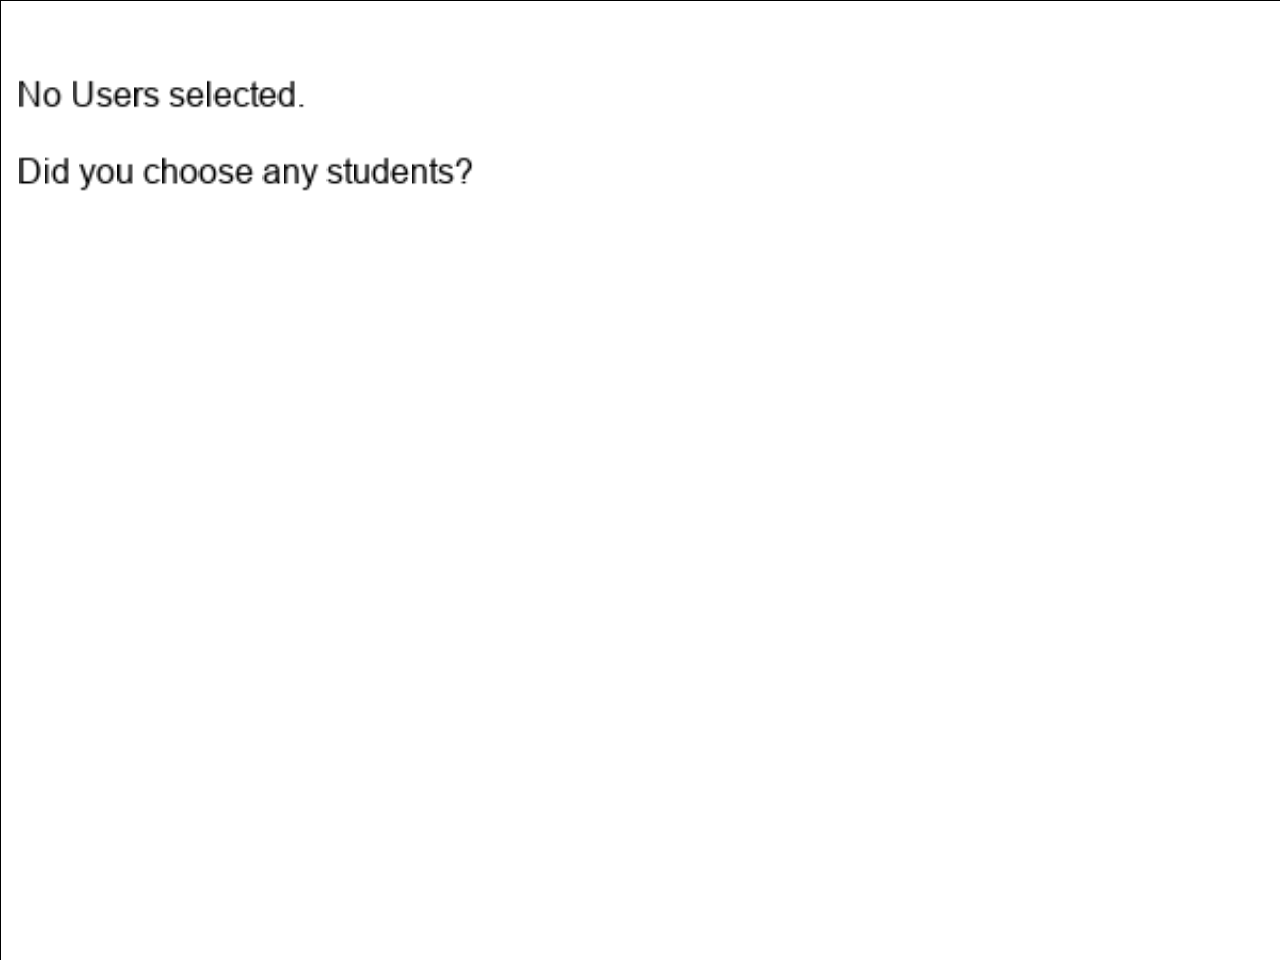
<file: settings/index.html>
<!DOCTYPE html>
<html lang="en">
    <head>
        <!-- Generated by GameMaker:Studio http://www.yoyogames.com/gamemaker/studio -->
        <meta http-equiv="X-UA-Compatible" content="IE=edge" />
        <meta http-equiv="pragma" content="no-cache"/>
        <meta name="apple-mobile-web-app-capable" content="yes" />
        <meta name ="viewport" content="width=device-width, initial-scale=1.0, maximum-scale=1.0, user-scalable=0" />
        <meta name="apple-mobile-web-app-status-bar-style" content="black-translucent" />
        <meta charset="utf-8"/>

        <!-- Set the title bar of the page -->
        <title>FG App Settings</title>

        <!-- Set the background colour of the document -->
        <style>
            body {
              background: #ffffff;
              color:#cccccc;
              margin: 0px;
              padding: 0px;
              border: 0px;
            }
            canvas {
                      image-rendering: optimizeSpeed;
                      -webkit-interpolation-mode: nearest-neighbor;
                      -ms-touch-action: none;
                      margin: 0px;
                      padding: 0px;
                      border: 0px;
            }
            :-webkit-full-screen #canvas {
                 width: 100%;
                 height: 100%;
            }
            div.gm4html5_div_class
            {
              margin: 0px;
              padding: 0px;
              border: 0px;
            }
            /* START - Login Dialog Box */
            div.gm4html5_login
            {
                 padding: 20px;
                 position: absolute;
                 border: solid 2px #000000;
                 background-color: #404040;
                 color:#00ff00;
                 border-radius: 15px;
                 box-shadow: #101010 20px 20px 40px;
            }
            div.gm4html5_cancel_button
            {
                 float: right;
            }
            div.gm4html5_login_button
            {
                 float: left;
            }
            div.gm4html5_login_header
            {
                 text-align: center;
            }
            /* END - Login Dialog Box */
            :-webkit-full-screen {
               width: 100%;
               height: 100%;
            }
        </style>
		
		<script>
			function jsDrawCenteredText(_graphics, x, y, colour, text) {
				_graphics.fillStyle = colour;
				_graphics.lineStyle = colour;
				_graphics.font = "bold 18px Open Sans"; ;
				_graphics.textAlign = "center";
				_graphics.fillText(text, x, y);
				_graphics.textAlign = "left";
			}
		</script>
    </head>

    <body>
        <div class="gm4html5_div_class" id="gm4html5_div_id">
            <!-- Create the canvas element the game draws to -->
            <canvas id="canvas" width="600" height="450">
               <p>Your browser doesn't support HTML5 canvas.</p>
            </canvas>
        </div>

		<script>
			var c = document.getElementById('canvas');
			var ratio = c.height / c.width;
			c.width  = window.innerWidth;
			c.height = window.innerWidth * ratio;
			var ctx = c.getContext("2d");
			jsDrawCenteredText(ctx, c.width/2, c.height/2, "rgba(32,32,32,255)", "Loading...");
		</script>

        <!-- Run the game code -->
        <script type="text/javascript" src="html5game/Portal.js?RAAZB=1787510307"></script>
        <script>window.onload = GameMaker_Init;</script>
    </body>
</html>
</file>
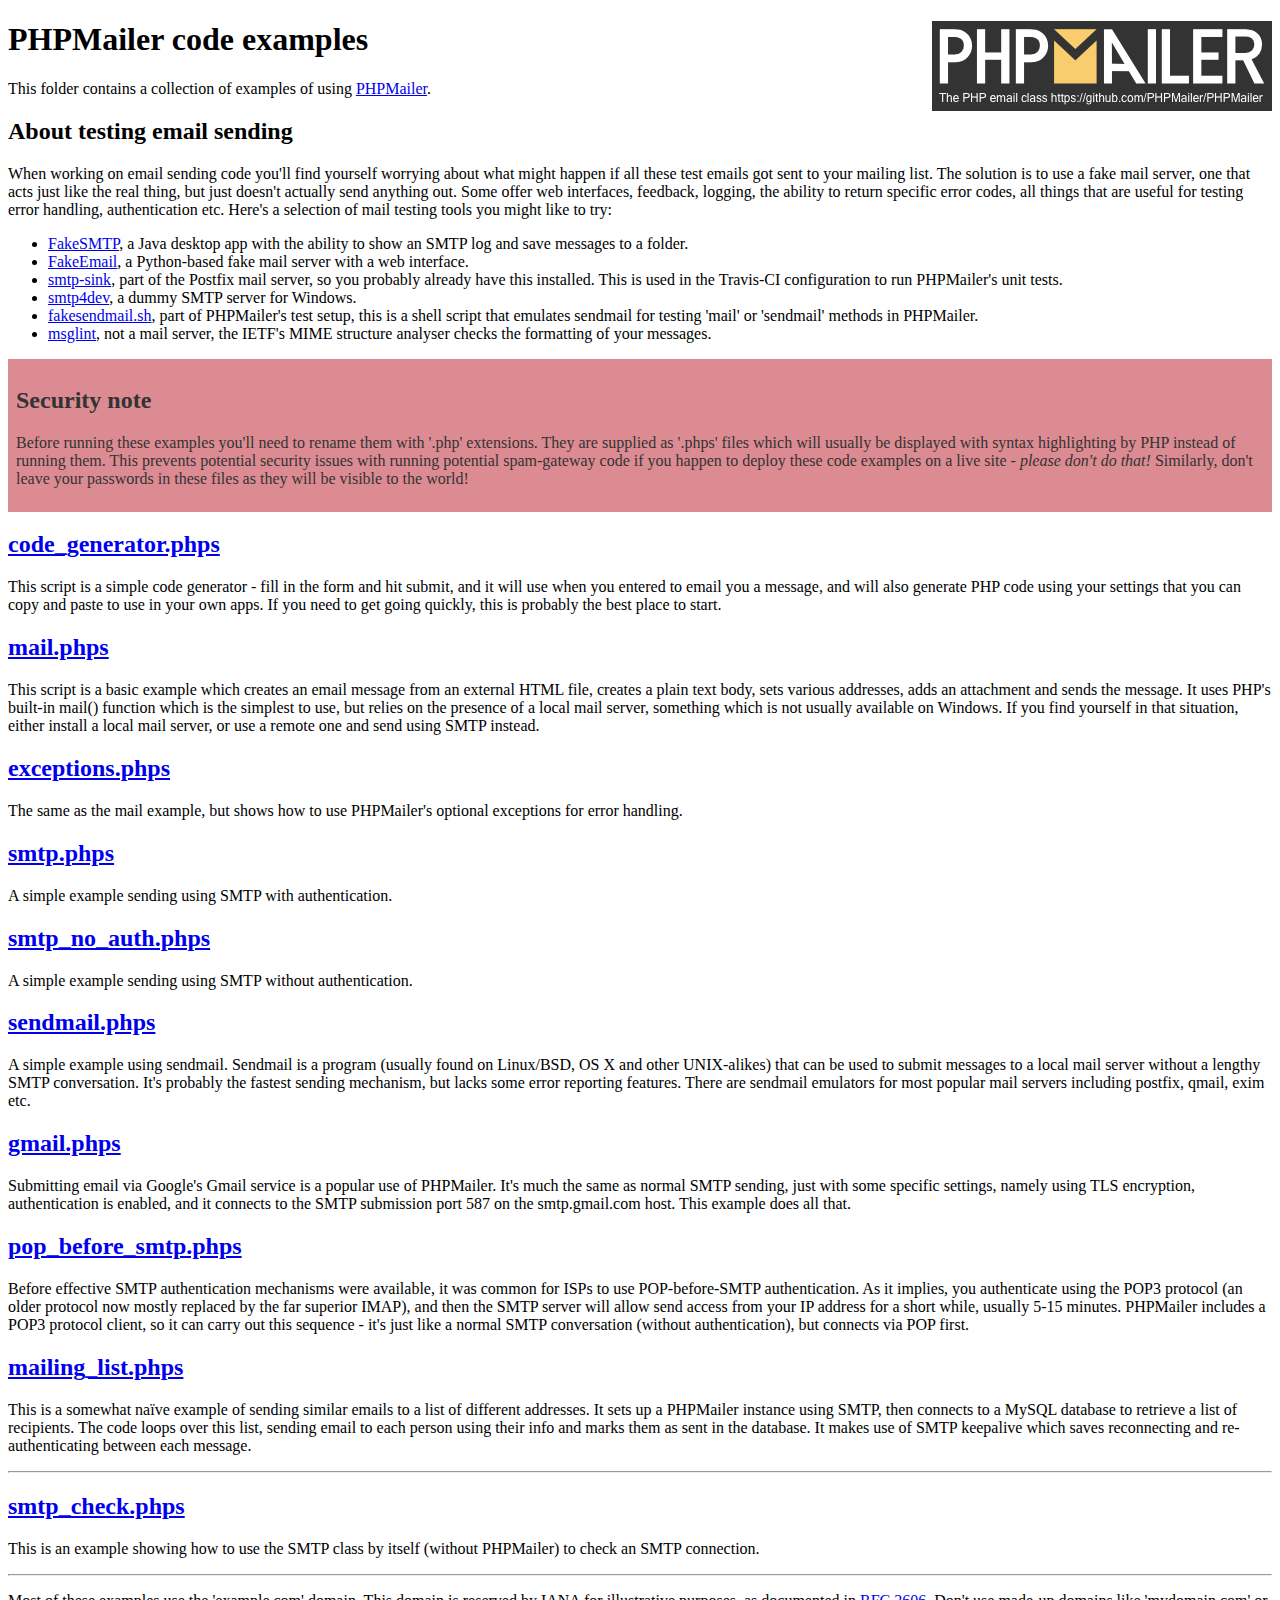
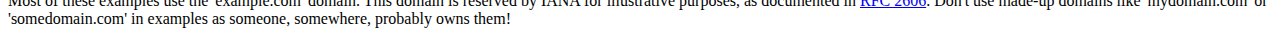
<file: php/services/PHPMailer/examples/index.html>
<!DOCTYPE html>
<html>
<head>
	<meta charset="UTF-8">
	<title>PHPMailer Examples</title>
</head>
<body>
<h1>PHPMailer code examples<a href="https://github.com/PHPMailer/PHPMailer"><img src="images/phpmailer.png" style="float:right; border:0;" alt="PHPMailer logo"></a></h1>
<p>This folder contains a collection of examples of using <a href="https://github.com/PHPMailer/PHPMailer">PHPMailer</a>.</p>
<h2>About testing email sending</h2>
<p>When working on email sending code you'll find yourself worrying about what might happen if all these test emails got sent to your mailing list. The solution is to use a fake mail server, one that acts just like the real thing, but just doesn't actually send anything out. Some offer web interfaces, feedback, logging, the ability to return specific error codes, all things that are useful for testing error handling, authentication etc. Here's a selection of mail testing tools you might like to try:</p>
<ul>
  <li><a href="https://github.com/Nilhcem/FakeSMTP">FakeSMTP</a>, a Java desktop app with the ability to show an SMTP log and save messages to a folder. </li>
  <li><a href="https://github.com/isotoma/FakeEmail">FakeEmail</a>, a Python-based fake mail server with a web interface.</li>
  <li><a href="http://www.postfix.org/smtp-sink.1.html">smtp-sink</a>, part of the Postfix mail server, so you probably already have this installed. This is used in the Travis-CI configuration to run PHPMailer's unit tests.</li>
  <li><a href="http://smtp4dev.codeplex.com">smtp4dev</a>, a dummy SMTP server for Windows.</li>
  <li><a href="https://github.com/PHPMailer/PHPMailer/blob/master/test/fakesendmail.sh">fakesendmail.sh</a>, part of PHPMailer's test setup, this is a shell script that emulates sendmail for testing 'mail' or 'sendmail' methods in PHPMailer.</li>
  <li><a href="http://tools.ietf.org/tools/msglint/">msglint</a>, not a mail server, the IETF's MIME structure analyser checks the formatting of your messages.</li>
</ul>
<div style="padding: 8px; color: #333333; background-color: #dc8b92">
<h2>Security note</h2>
<p>Before running these examples you'll need to rename them with '.php' extensions. They are supplied as '.phps' files which will usually be displayed with syntax highlighting by PHP instead of running them. This prevents potential security issues with running potential spam-gateway code if you happen to deploy these code examples on a live site - <em>please don't do that!</em> Similarly, don't leave your passwords in these files as they will be visible to the world!</p>
</div>
<h2><a href="code_generator.phps">code_generator.phps</a></h2>
<p>This script is a simple code generator - fill in the form and hit submit, and it will use when you entered to email you a message, and will also generate PHP code using your settings that you can copy and paste to use in your own apps. If you need to get going quickly, this is probably the best place to start.</p>
<h2><a href="mail.phps">mail.phps</a></h2>
<p>This script is a basic example which creates an email message from an external HTML file, creates a plain text body, sets various addresses, adds an attachment and sends the message. It uses PHP's built-in mail() function which is the simplest to use, but relies on the presence of a local mail server, something which is not usually available on Windows. If you find yourself in that situation, either install a local mail server, or use a remote one and send using SMTP instead.</p>
<h2><a href="exceptions.phps">exceptions.phps</a></h2>
<p>The same as the mail example, but shows how to use PHPMailer's optional exceptions for error handling.</p>
<h2><a href="smtp.phps">smtp.phps</a></h2>
<p>A simple example sending using SMTP with authentication.</p>
<h2><a href="smtp_no_auth.phps">smtp_no_auth.phps</a></h2>
<p>A simple example sending using SMTP without authentication.</p>
<h2><a href="sendmail.phps">sendmail.phps</a></h2>
<p>A simple example using sendmail. Sendmail is a program (usually found on Linux/BSD, OS X and other UNIX-alikes) that can be used to submit messages to a local mail server without a lengthy SMTP conversation. It's probably the fastest sending mechanism, but lacks some error reporting features. There are sendmail emulators for most popular mail servers including postfix, qmail, exim etc.</p>
<h2><a href="gmail.phps">gmail.phps</a></h2>
<p>Submitting email via Google's Gmail service is a popular use of PHPMailer. It's much the same as normal SMTP sending, just with some specific settings, namely using TLS encryption, authentication is enabled, and it connects to the SMTP submission port 587 on the smtp.gmail.com host. This example does all that.</p>
<h2><a href="pop_before_smtp.phps">pop_before_smtp.phps</a></h2>
<p>Before effective SMTP authentication mechanisms were available, it was common for ISPs to use POP-before-SMTP authentication. As it implies, you authenticate using the POP3 protocol (an older protocol now mostly replaced by the far superior IMAP), and then the SMTP server will allow send access from your IP address for a short while, usually 5-15 minutes. PHPMailer includes a POP3 protocol client, so it can carry out this sequence - it's just like a normal SMTP conversation (without authentication), but connects via POP first.</p>
<h2><a href="mailing_list.phps">mailing_list.phps</a></h2>
<p>This is a somewhat naïve example of sending similar emails to a list of different addresses. It sets up a PHPMailer instance using SMTP, then connects to a MySQL database to retrieve a list of recipients. The code loops over this list, sending email to each person using their info and marks them as sent in the database. It makes use of SMTP keepalive which saves reconnecting and re-authenticating between each message.</p>
<hr>
<h2><a href="smtp_check.phps">smtp_check.phps</a></h2>
<p>This is an example showing how to use the SMTP class by itself (without PHPMailer) to check an SMTP connection.</p>
<hr>
<p>Most of these examples use the 'example.com' domain. This domain is reserved by IANA for illustrative purposes, as documented in <a href="http://tools.ietf.org/html/rfc2606">RFC 2606</a>. Don't use made-up domains like 'mydomain.com' or 'somedomain.com' in examples as someone, somewhere, probably owns them!</p>
</body>
</html>
</file>
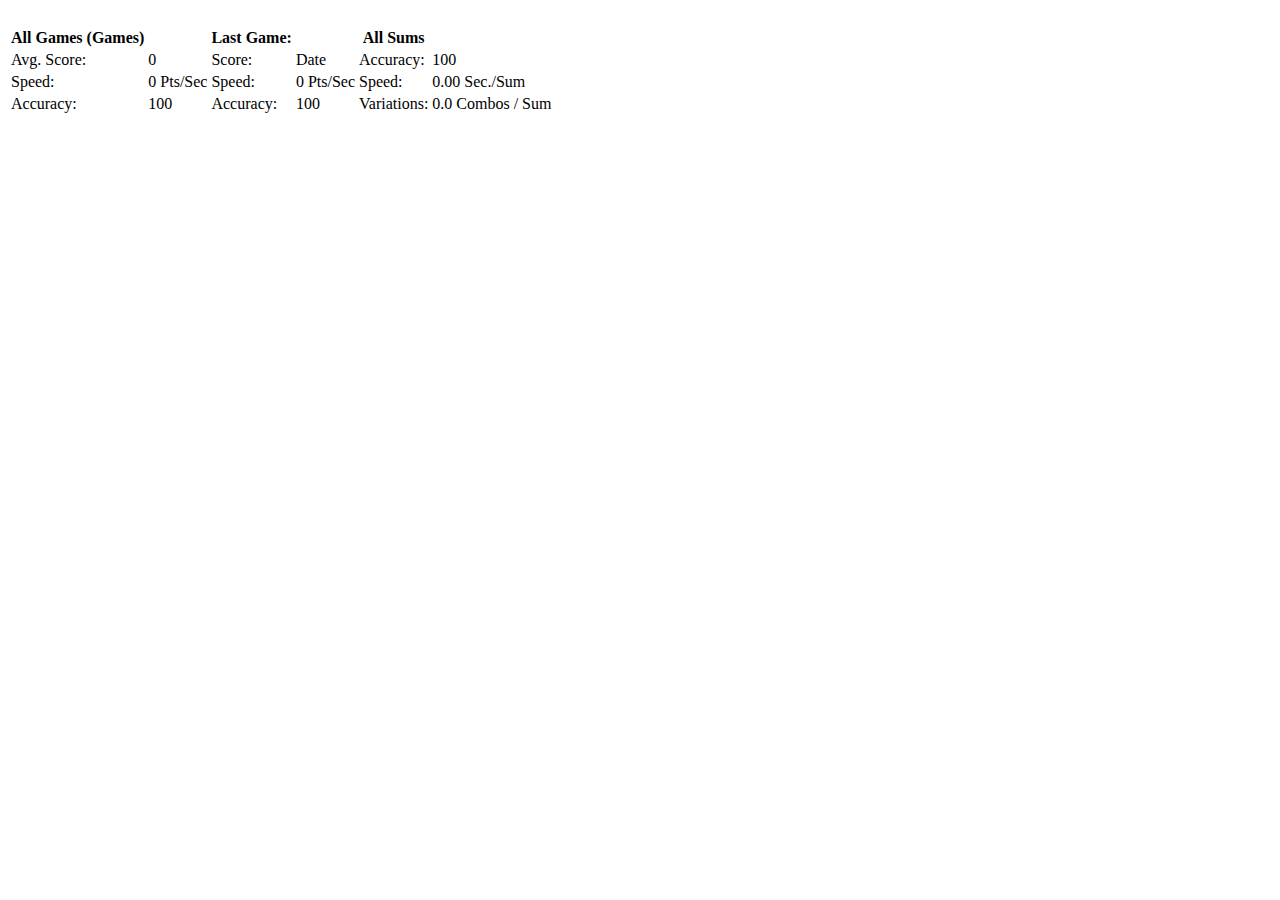
<file: media/reports/reports-product-1.htm>
<body>
	<br/>
	<table>
		<tr>
			<th>All Games (<NumberOfGames>Games</NumberOfGames>)</th><th></th>
			<th>Last Game:</th><th></th>
			<th>All Sums</th><th></th>
		</tr>
		<tr>
			<td>Avg. Score:</td><td><Avg fixed="0">0</Avg></td>
			<td>Score:</td><td><LastGameScore>Date</LastGameScore></td>
			<td>Accuracy:</td><td><AccuracyPerItem percent="0">100</AccuracyPerItem></td>			
		</tr>
		<tr>
			<td>Speed:</td><td><PtsPerSec fixed="2">0</PtsPerSec> Pts/Sec</td>
			<td>Speed:<td><LastGamePtsPerSec fixed="2">0</LastGamePtsPerSec> Pts/Sec</td>
			<td>Speed:</td><td><secPerItem fixed="2">0.00</secPerItem> Sec./Sum</td>
		</tr>
		<tr>
            <td>Accuracy:</td><td><Accuracy percent="0">100</Accuracy></td>
            <td>Accuracy:</td><td><LastGameAccuracy percent="0">100</LastGameAccuracy></td>
			<td>Variations:</td><td><combosPerItem fixed="2">0.0</combosPerItem> Combos / Sum</td>
		</tr>
	</table>
	<br/>	
	<div class="clear">
	<div class="report-graph">
		<div class="row">
			<div class = "canvas-wrapper" align="left">
				<canvas id="Score" type="scatter" title="Score By Game" data-obj = "games" data-src="games" data-col="Score" x-label="Game" y-label="Score"></canvas>
			</div>
			<div class = "canvas-wrapper">
				<canvas id="Speed" type="scatter" title="Speed By Game" data-obj = "games" data-src="games" data-col="PtsPerSec" x-label="Game" y-label="Pts Per Sec"></canvas>
			</div>
		</div>
	</div>
	<div class="report-graph">
		<div class="row">
            <div class="clear"></div>
			<div class = "canvas-wrapper" align="left">
				<canvas id="Accuracy" type="bar" title="Accuracy Per Sum" data-obj = "progress" data-src="progressData" data-label="sum" data-col="Accuracy" x-label="Sum" y-label="Percent Correct"></canvas>
			</div>
			<div class = "canvas-wrapper">
				<canvas id="TargetSpeed" type="bar" title="Speed Per Sum" data-obj = "progress" data-src="progressData" data-label="sum" data-col="SecPer" x-label="Sum" y-label="Seconds"></canvas>
			</div>
		</div>
	</div>
        
</body>
</file>
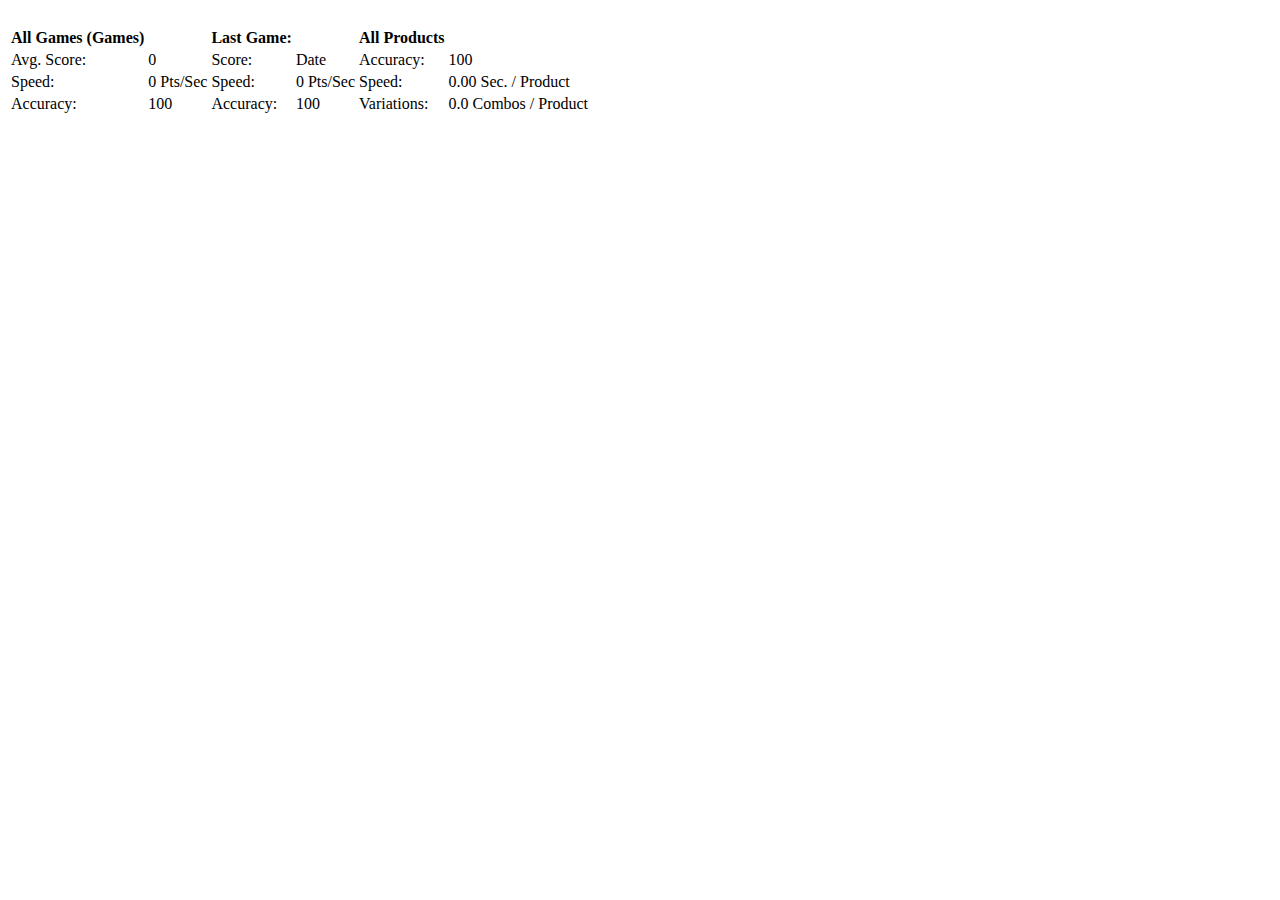
<file: media/reports/reports-product-2.htm>
<body>
	<br/>
	<table>
		<tr>
			<th>All Games (<NumberOfGames>Games</NumberOfGames>)</th><th></th>
			<th>Last Game:</th><th></th>
			<th>All Products</th><th></th>
		</tr>
		<tr>
			<td>Avg. Score:</td><td><Avg fixed="0">0</Avg></td>
			<td>Score:</td><td><LastGameScore>Date</LastGameScore></td>
			<td>Accuracy:</td><td><AccuracyPerItem percent="0">100</AccuracyPerItem></td>
		</tr>
		<tr>
			<td>Speed:</td><td><PtsPerSec fixed="0">0</PtsPerSec> Pts/Sec</td>
			<td>Speed:<td><LastGamePtsPerSec fixed="2">0</LastGamePtsPerSec> Pts/Sec</td>
			<td>Speed:</td><td><secPerItem fixed="2">0.00</secPerItem> Sec. / Product</td>			
		</tr>
		<tr>
			<td>Accuracy:</td><td><Accuracy percent="0">100</Accuracy></td>
			<td>Accuracy:</td><td><LastGameAccuracy percent="0">100</LastGameAccuracy></td>
			<td>Variations:</td><td><combosPerItem fixed="2">0.0</combosPerItem> Combos / Product</td>
		</tr>
	</table>
	<br/>
	<div class="clear">    
	<div class="report-graph">
		<div class="row">
			<div class = "canvas-wrapper" align="left">
				<canvas id="Score" type="scatter" title="Score By Game" data-obj = "games" data-src="games" data-col="Score" x-label="Game" y-label="Score"></canvas>
			</div>
			<div class = "canvas-wrapper">
				<canvas id="Speed" type="scatter" title="Speed By Game" data-obj = "games" data-src="games" data-col="PtsPerSec" x-label="Game" y-label="Pts Per Sec"></canvas>
			</div>
		</div>
	</div>
	
	<div class="report-graph">
		<div class="row">
			<div class = "canvas-wrapper" align="left">
				<canvas id="Accuracy" type="bar" title="Accuracy Per Product" data-obj = "progress" data-src="progressData" data-label="product" data-col="Accuracy" x-label="Product" y-label="Percent Correct"></canvas>
			</div>
			<div class = "canvas-wrapper">
				<canvas id="TargetSpeed" type="bar" title="Speed Per Product" data-obj = "progress" data-src="progressData" data-label="product" data-col="SecPer" x-label="Product" y-label="Seconds"></canvas>
			</div>
		</div>
	</div>
	
</body>
</file>
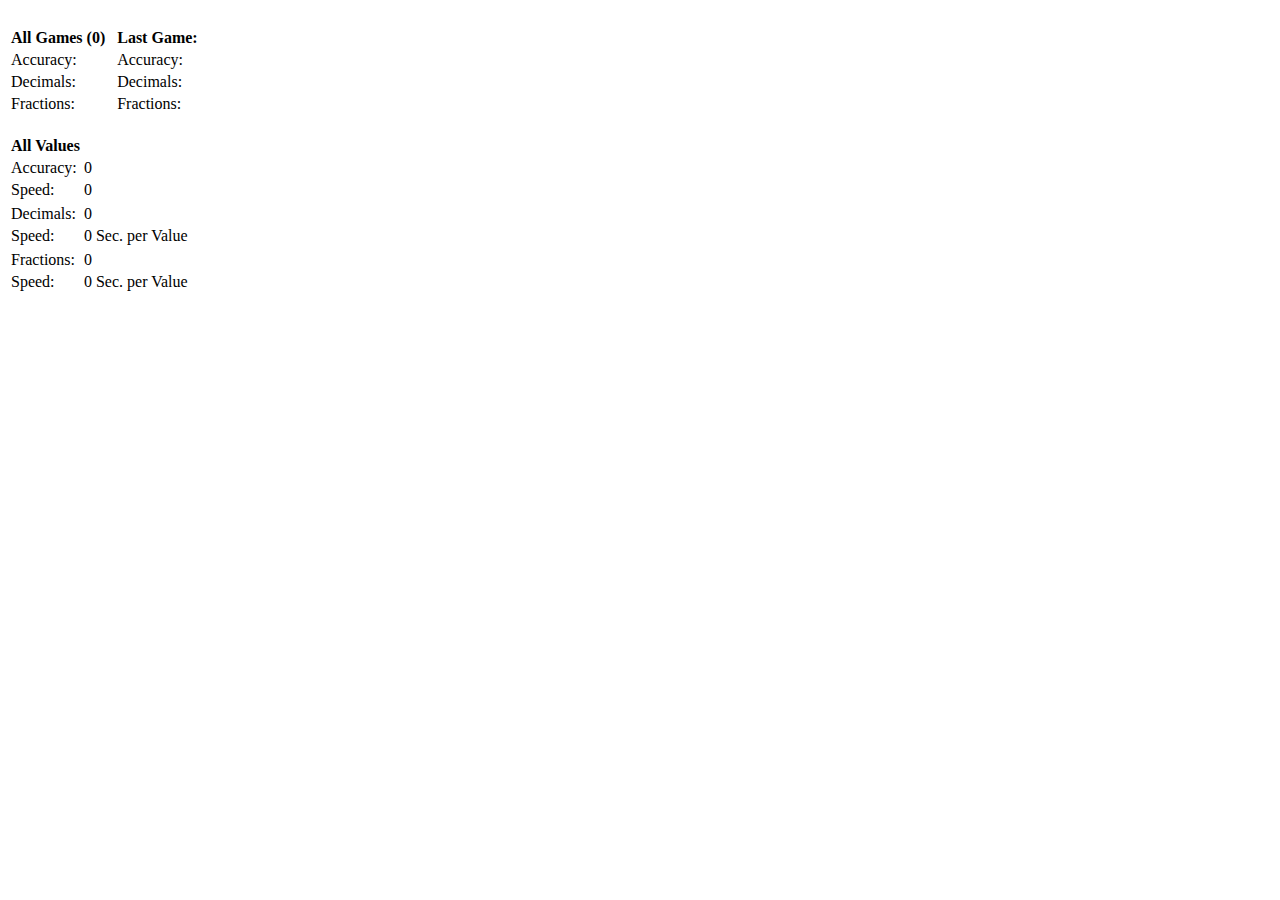
<file: media/reports/reports-product-4.htm>
<body>
	<br/>
	<table>
		<tr>
			<th>All Games (<NumberOfGames>0</NumberOfGames>)</th><th/>
			<th/>
			<th>Last Game:</th><th/><th/>
			<th/>
		</tr>
		<tr>
			<td>Accuracy:</td><td><Accuracy percent="0"></Accuracy></td>
			<td></td>
			<td>Accuracy:</td><td><LastGameAccuracy percent="0"></LastGameAccuracy></td>
			<td></td>
		</tr>
		<tr>
			<td>Decimals:</td><td><DecAccuracy percent="0"></DecAccuracy></td>
			<td></td>
			<td>Decimals:</td><td><LastDecAccuracy percent="0"></LastDecAccuracy></td>
			<td></td>
		</tr>
		<tr>
			<td>Fractions:</td><td><FracAccuracy percent="0"></FracAccuracy></td>
			<td></td>
			<td>Fractions:</td><td><LastFracAccuracy percent="0"></LastFracAccuracy></td>
			<td></td>
		</tr>
	</table>
	<br/>
	<table>
		<tr>
			<th>All Values</th><th/><th/>
		</tr>
		<tr><td>Accuracy:</td><td><AccuracyPerItem percent="0">0</AccuracyPerItem></td></tr>
		<tr><td>Speed:</td><td><SecPerItem fixed="2">0</SecPerItem></td></tr>
		<tr></tr>
		<tr><td>Decimals:</td><td><decAccuracy percent="0">0</decAccuracy></td></tr>
		<tr><td>Speed:</td><td><decSpeed fixed="2">0</decSpeed> Sec. per Value</td></tr>
		<tr></tr>
		<tr><td>Fractions:</td><td><fracAccuracy percent="0">0</fracAccuracy></td></tr>
		<tr><td>Speed:</td><td><fracSpeed fixed="2">0</fracSpeed> Sec. per Value</td></tr>
	</table>	
</body>
</file>
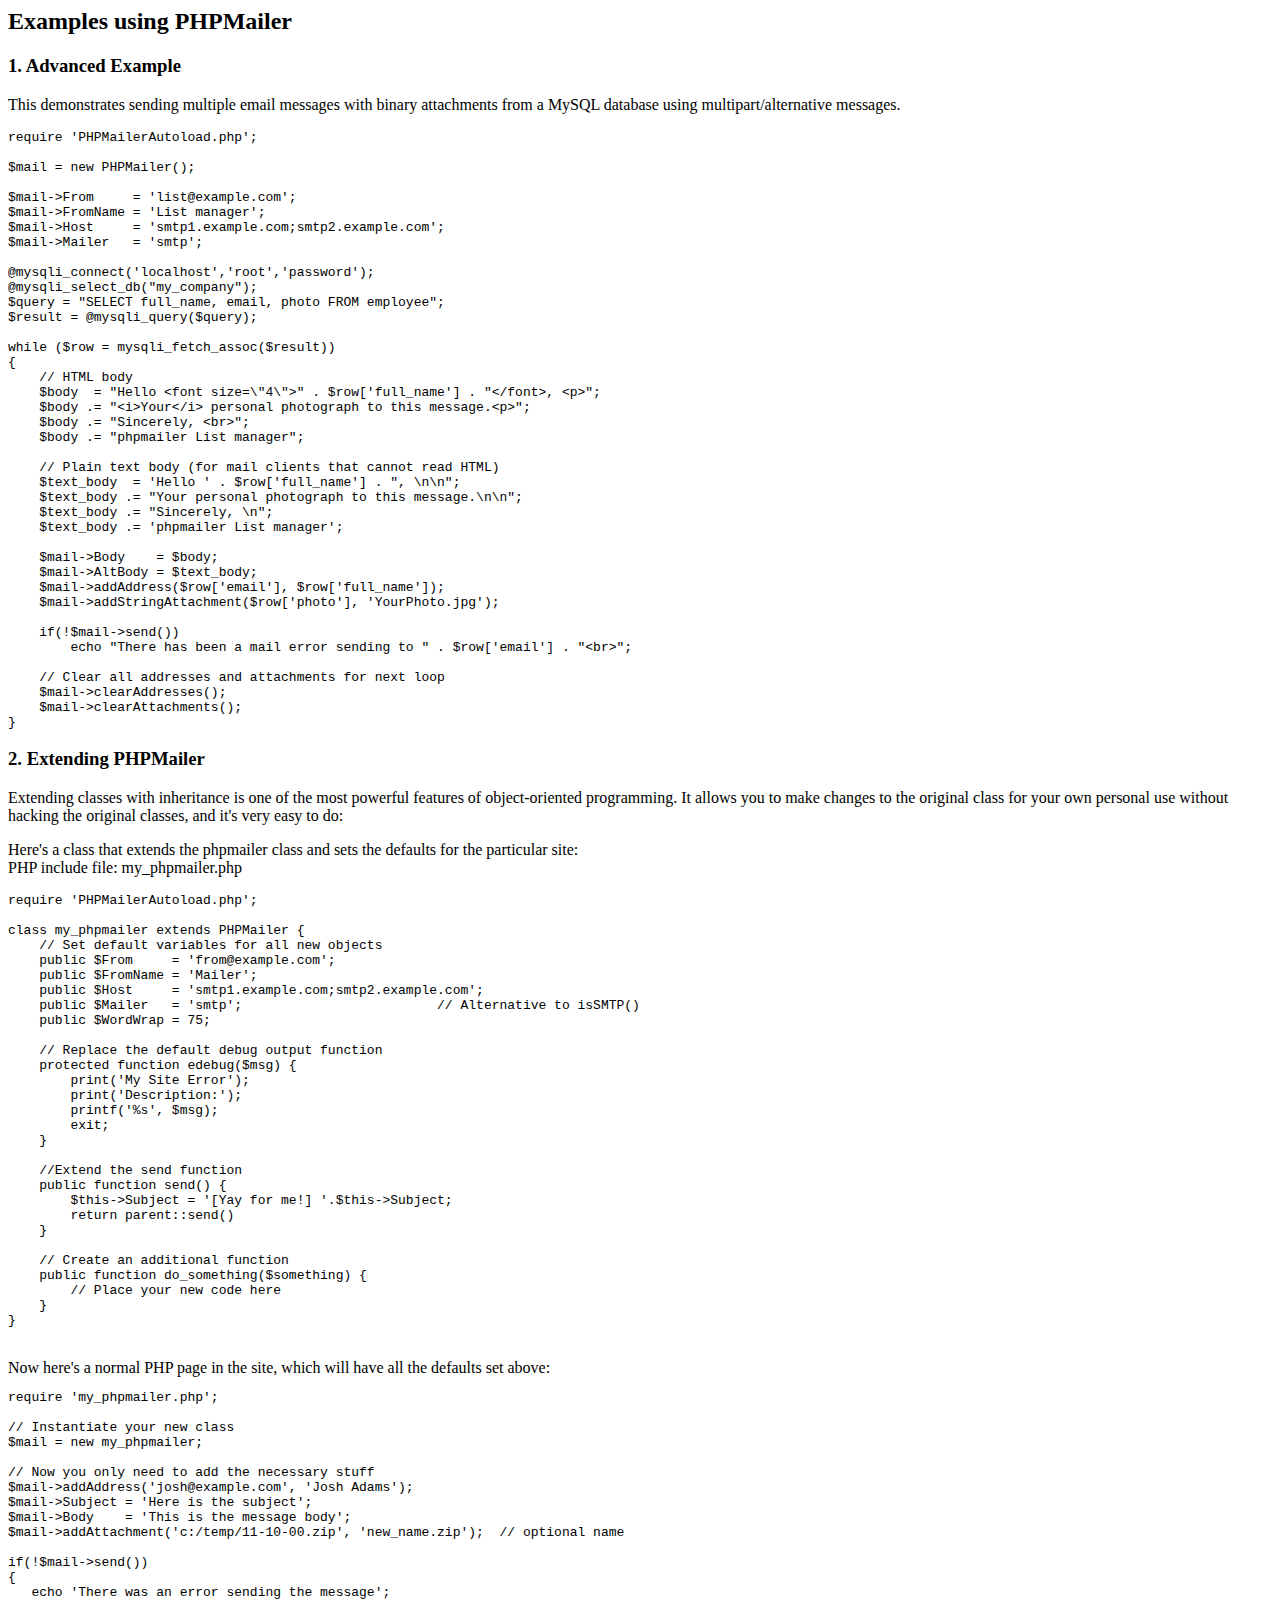
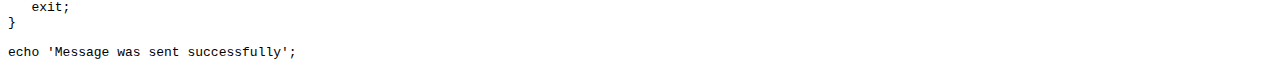
<file: php/services/PHPMailer/docs/extending.html>
<html>
<head>
<title>Examples using phpmailer</title>
</head>

<body>

<h2>Examples using PHPMailer</h2>

<h3>1. Advanced Example</h3>
<p>

This demonstrates sending multiple email messages with binary attachments
from a MySQL database using multipart/alternative messages.<p>

<pre>
require 'PHPMailerAutoload.php';

$mail = new PHPMailer();

$mail->From     = 'list@example.com';
$mail->FromName = 'List manager';
$mail->Host     = 'smtp1.example.com;smtp2.example.com';
$mail->Mailer   = 'smtp';

@mysqli_connect('localhost','root','password');
@mysqli_select_db("my_company");
$query = "SELECT full_name, email, photo FROM employee";
$result = @mysqli_query($query);

while ($row = mysqli_fetch_assoc($result))
{
    // HTML body
    $body  = "Hello &lt;font size=\"4\"&gt;" . $row['full_name'] . "&lt;/font&gt;, &lt;p&gt;";
    $body .= "&lt;i&gt;Your&lt;/i&gt; personal photograph to this message.&lt;p&gt;";
    $body .= "Sincerely, &lt;br&gt;";
    $body .= "phpmailer List manager";

    // Plain text body (for mail clients that cannot read HTML)
    $text_body  = 'Hello ' . $row['full_name'] . ", \n\n";
    $text_body .= "Your personal photograph to this message.\n\n";
    $text_body .= "Sincerely, \n";
    $text_body .= 'phpmailer List manager';

    $mail->Body    = $body;
    $mail->AltBody = $text_body;
    $mail->addAddress($row['email'], $row['full_name']);
    $mail->addStringAttachment($row['photo'], 'YourPhoto.jpg');

    if(!$mail->send())
        echo "There has been a mail error sending to " . $row['email'] . "&lt;br&gt;";

    // Clear all addresses and attachments for next loop
    $mail->clearAddresses();
    $mail->clearAttachments();
}
</pre>
<p>

<h3>2. Extending PHPMailer</h3>
<p>

Extending classes with inheritance is one of the most
powerful features of object-oriented programming. It allows you to make changes to the
original class for your own personal use without hacking the original
classes, and it's very easy to do:

<p>
Here's a class that extends the phpmailer class and sets the defaults
for the particular site:<br>
PHP include file: my_phpmailer.php
<p>

<pre>
require 'PHPMailerAutoload.php';

class my_phpmailer extends PHPMailer {
    // Set default variables for all new objects
    public $From     = 'from@example.com';
    public $FromName = 'Mailer';
    public $Host     = 'smtp1.example.com;smtp2.example.com';
    public $Mailer   = 'smtp';                         // Alternative to isSMTP()
    public $WordWrap = 75;

    // Replace the default debug output function
    protected function edebug($msg) {
        print('My Site Error');
        print('Description:');
        printf('%s', $msg);
        exit;
    }

    //Extend the send function
    public function send() {
        $this->Subject = '[Yay for me!] '.$this->Subject;
        return parent::send()
    }

    // Create an additional function
    public function do_something($something) {
        // Place your new code here
    }
}
</pre>
<br>
Now here's a normal PHP page in the site, which will have all the defaults set above:<br>

<pre>
require 'my_phpmailer.php';

// Instantiate your new class
$mail = new my_phpmailer;

// Now you only need to add the necessary stuff
$mail->addAddress('josh@example.com', 'Josh Adams');
$mail->Subject = 'Here is the subject';
$mail->Body    = 'This is the message body';
$mail->addAttachment('c:/temp/11-10-00.zip', 'new_name.zip');  // optional name

if(!$mail->send())
{
   echo 'There was an error sending the message';
   exit;
}

echo 'Message was sent successfully';
</pre>
</body>
</html>
</file>
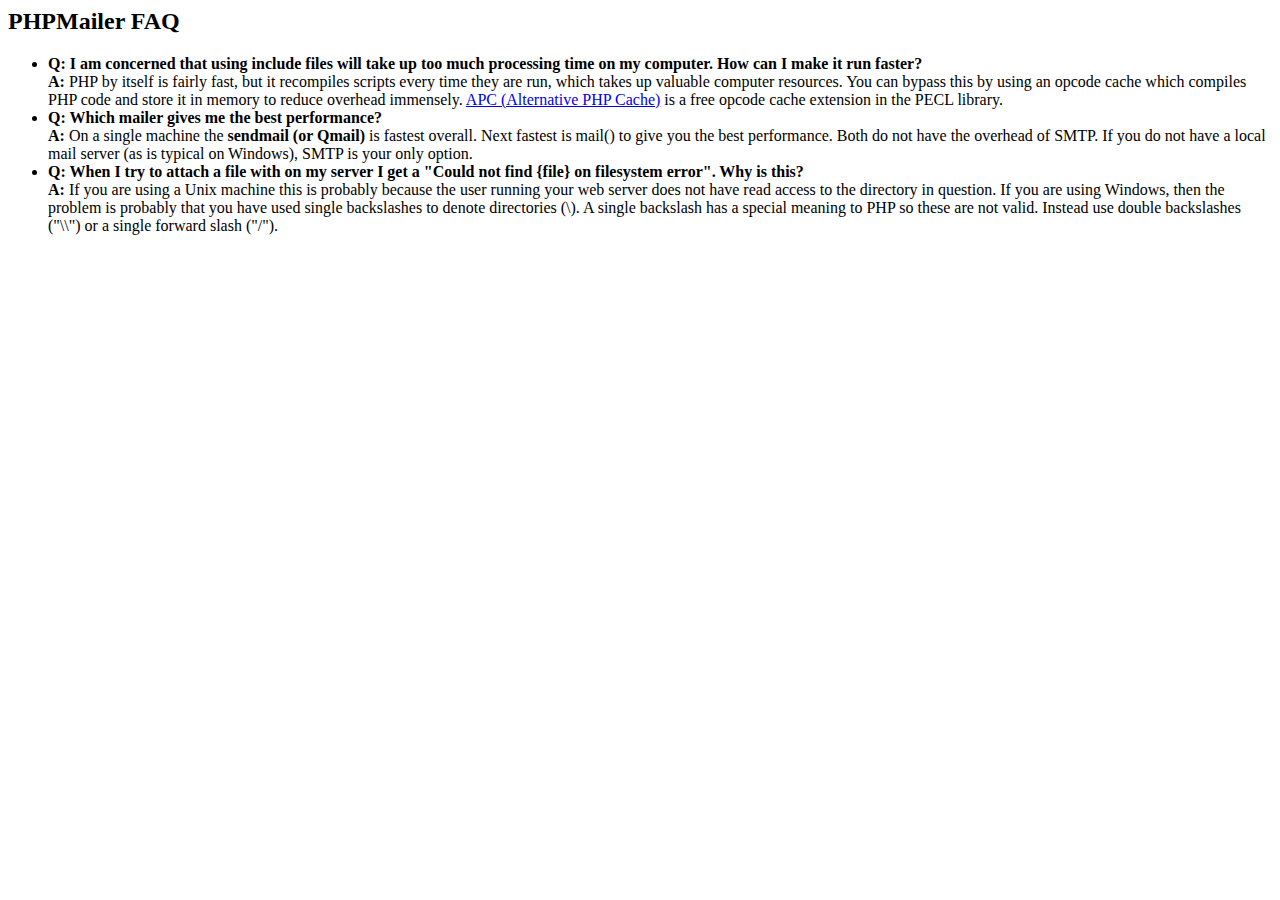
<file: php/services/PHPMailer/docs/faq.html>
﻿<html>
<head>
<title>PHPMailer FAQ</title>
</head>
<body>
<h2>PHPMailer FAQ</h2>
<ul>
    <li><strong>Q: I am concerned that using include files will take up too much
    processing time on my computer. How can I make it run faster?</strong><br>
    <strong>A:</strong> PHP by itself is fairly fast, but it recompiles scripts every time they are run, which takes up valuable
    computer resources. You can bypass this by using an opcode cache which compiles
    PHP code and store it in memory to reduce overhead immensely. <a href="http://www.php.net/apc/">APC
    (Alternative PHP Cache)</a> is a free opcode cache extension in the PECL library.</li>
    <li><strong>Q: Which mailer gives me the best performance?</strong><br>
    <strong>A:</strong> On a single machine the <strong>sendmail (or Qmail)</strong> is fastest overall.
    Next fastest is mail() to give you the best performance. Both do not have the overhead of SMTP.
    If you do not have a local mail server (as is typical on Windows), SMTP is your only option.</li>
    <li><strong>Q: When I try to attach a file with on my server I get a
    "Could not find {file} on filesystem error". Why is this?</strong><br>
    <strong>A:</strong> If you are using a Unix machine this is probably because the user
    running your web server does not have read access to the directory in question. If you are using Windows,
    then the problem is probably that you have used single backslashes to denote directories (\).
    A single backslash has a special meaning to PHP so these are not
    valid. Instead use double backslashes ("\\") or a single forward
    slash ("/").</li>
</ul>
</body>
</html>
</file>
